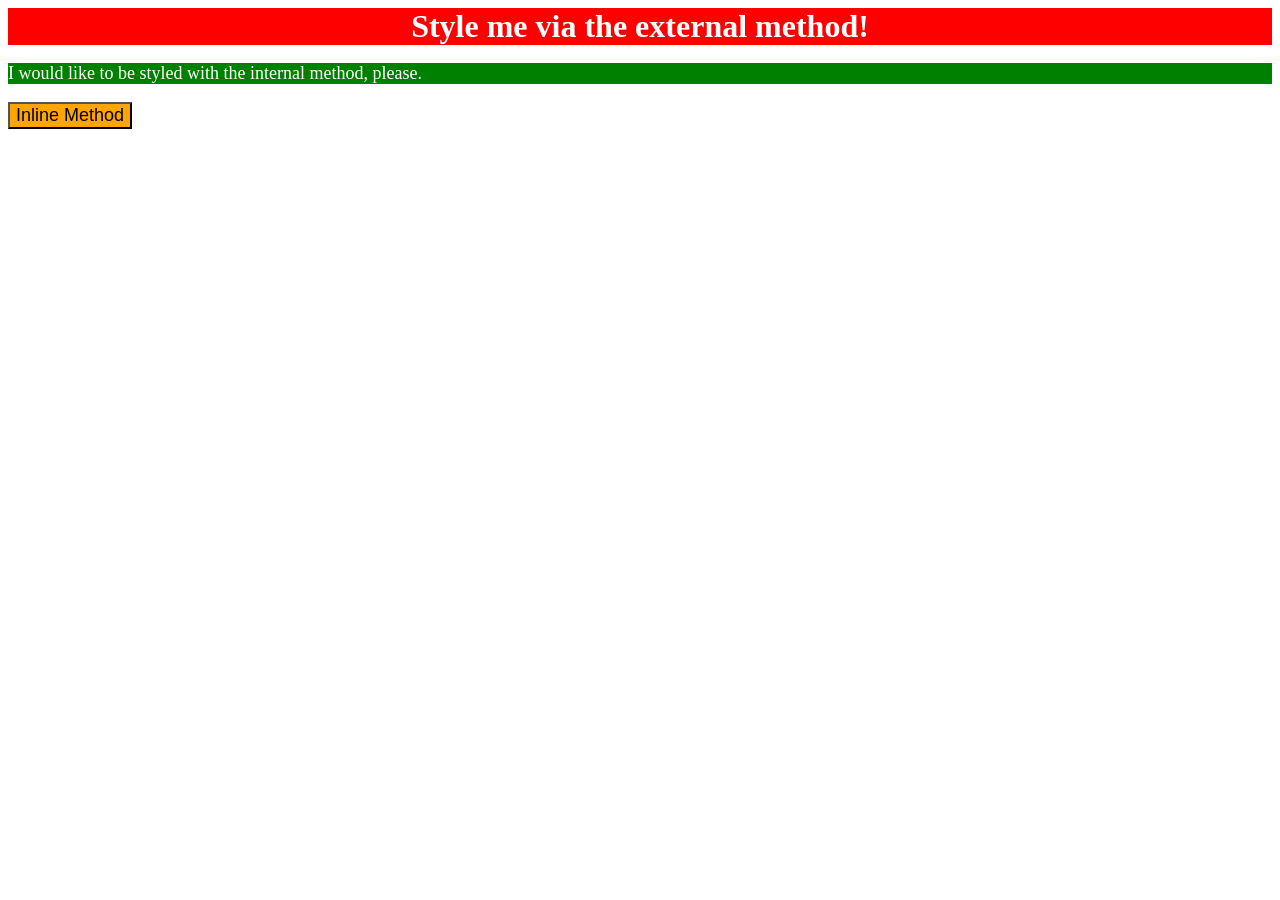
<file: foundations/intro-to-css/01-css-methods/index.html>
<!DOCTYPE html>
<html lang="en">
  <head>
    <meta charset="UTF-8">
    <meta http-equiv="X-UA-Compatible" content="IE=edge">
    <meta name="viewport" content="width=device-width, initial-scale=1.0">
    <link rel="stylesheet" href="style.css">
    <style>
      p {
        color: white;
        background-color: green;
        font-size: 18px;
      }
    </style>
    <title>Methods for Adding CSS</title>
  </head>
  <body>
    <div>Style me via the external method!</div>
    <p>I would like to be styled with the internal method, please.</p>
    <button style="background-color: orange; font-size: 18px">Inline Method</button>
  </body>
</html>
</file>
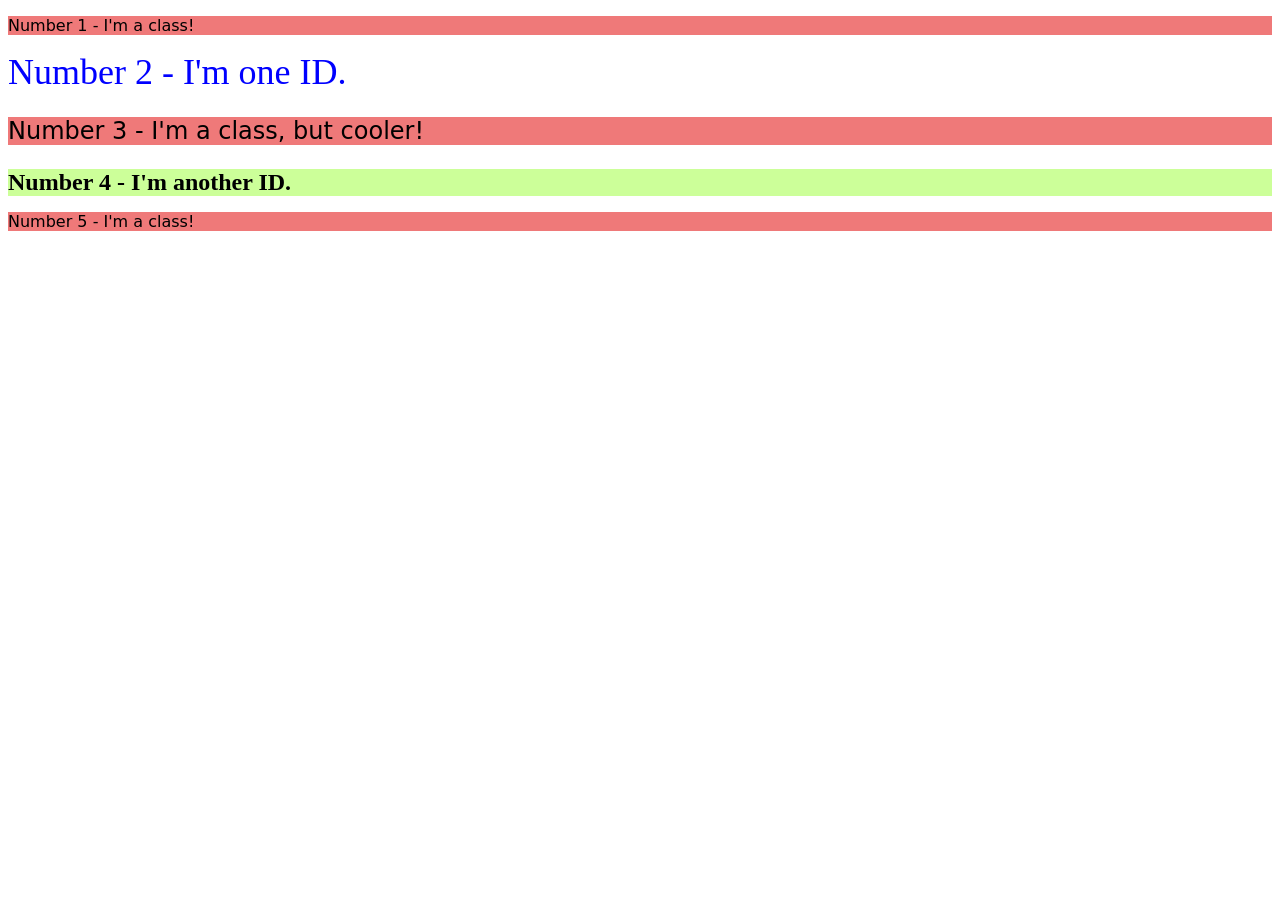
<file: foundations/intro-to-css/02-class-id-selectors/index.html>
<!DOCTYPE html>
<html lang="en">
  <head>
    <meta charset="UTF-8">
    <meta http-equiv="X-UA-Compatible" content="IE=edge">
    <meta name="viewport" content="width=device-width, initial-scale=1.0">
    <title>Class and ID Selectors</title>
    <link rel="stylesheet" href="style.css">
  </head>
  <body>
    <p class="odd-element">Number 1 - I'm a class!</p>
    <div id="second-element">Number 2 - I'm one ID.</div>
    <p class="odd-element smaller-font">Number 3 - I'm a class, but cooler!</p>
    <div id="fourth-element" class="smaller-font">Number 4 - I'm another ID.</div>
    <p class="odd-element">Number 5 - I'm a class!</p>
  </body>
</html>
</file>
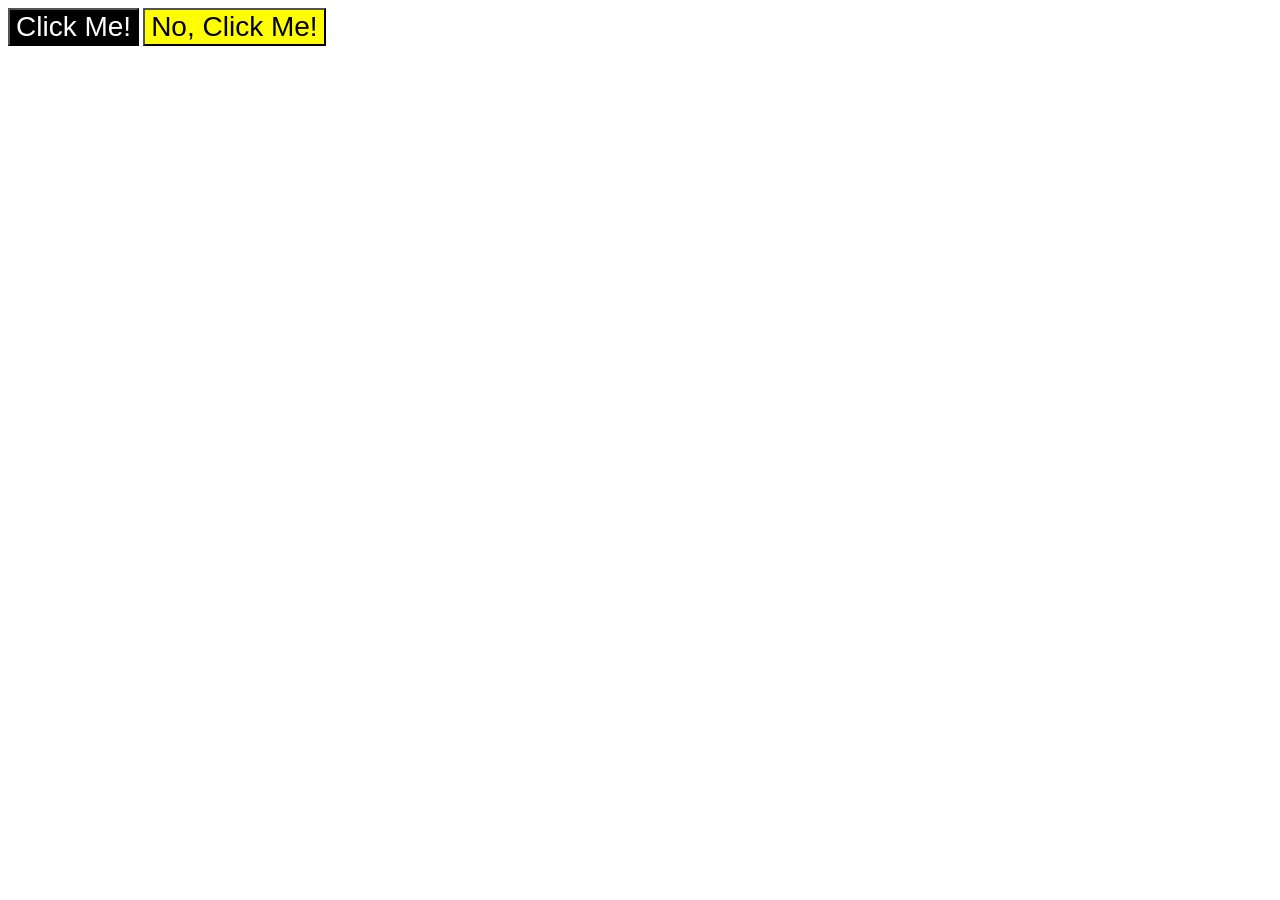
<file: foundations/intro-to-css/03-grouping-selectors/index.html>
<!DOCTYPE html>
<html lang="en">
  <head>
    <meta charset="UTF-8">
    <meta http-equiv="X-UA-Compatible" content="IE=edge">
    <meta name="viewport" content="width=device-width, initial-scale=1.0">
    <title>Grouping Selectors</title>
    <link rel="stylesheet" href="style.css">
  </head>
  <body>
    <button class="dark-button">Click Me!</button>
    <button class="yellow-button">No, Click Me!</button>
  </body>
</html>
</file>
<file: foundations/intro-to-css/01-css-methods/style.css>
div {
    color: white;
    background-color: red;
    font-size: 32px;
    font-weight: bold;
    text-align: center;
}
</file>
<file: foundations/intro-to-css/02-class-id-selectors/style.css>
/* Add CSS Styling */

.odd-element {
    background-color: #ef7979;
    font-family: Verdana, "DejaVu Sans", sans-serif;
}

#second-element {
    color: rgb(0, 0, 255);
    font-size: 36px;
}

/* third and fourth element */
.smaller-font {
    font-size: 24px;
}

#fourth-element {
    background-color: hsl(90, 100%, 80%);
    font-weight: bold;
}
</file>
<file: foundations/intro-to-css/03-grouping-selectors/style.css>
/* Add CSS Styling */

.dark-button, .yellow-button {
    font-size: 28px;
    font-family: Helvetica, "Times New Roman", sans-serif;
}

.dark-button {
    background-color: black;
    color: white;
}

.yellow-button {
    background-color: yellow;
}
</file>
